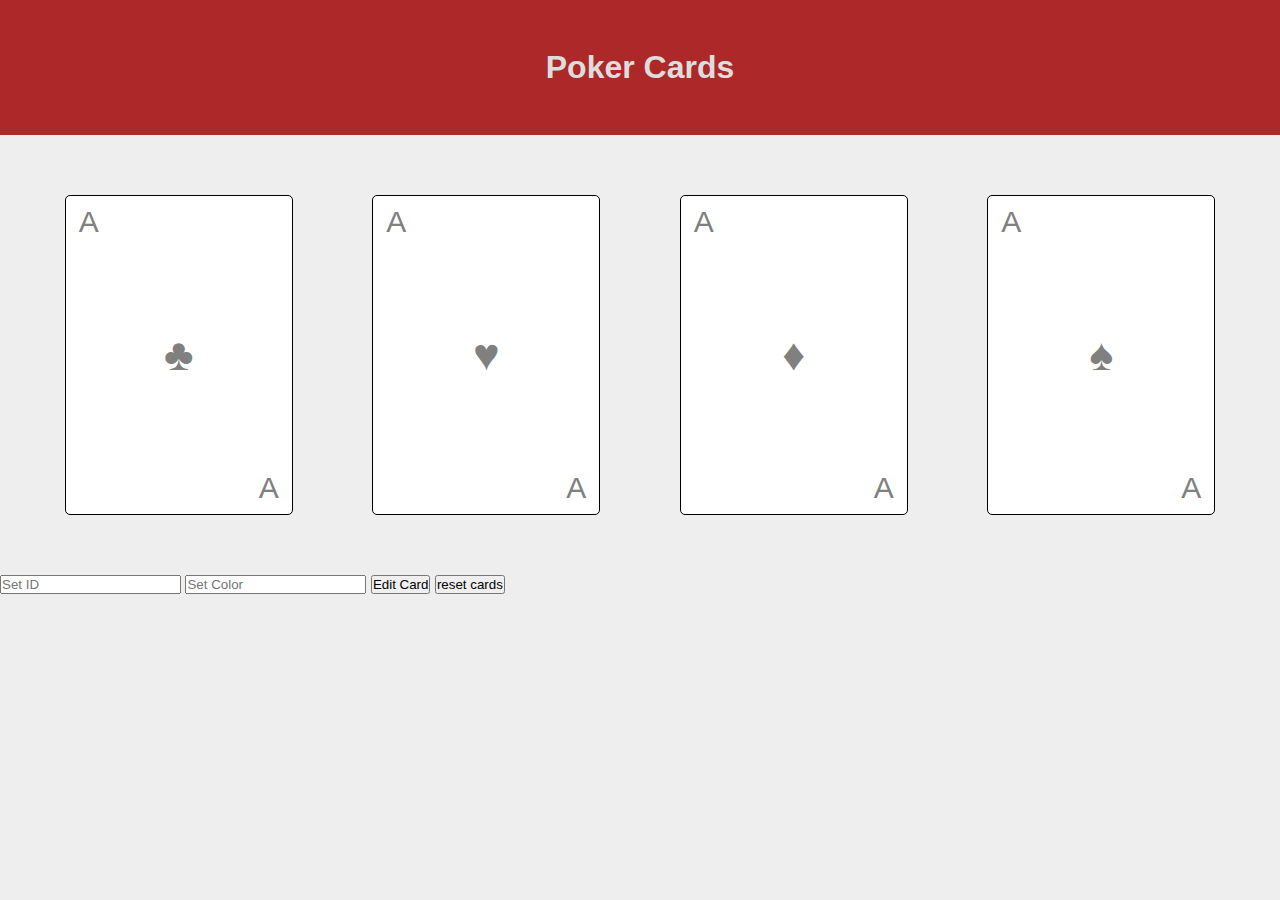
<file: Part2/index.html>
<!DOCTYPE html>
<html lang="en">
  <head>
    <meta charset="UTF-8" />
    <meta name="viewport" content="width=device-width, initial-scale=1.0" />
    <title>Styles</title>
    <link rel="stylesheet" href="./index.css" />
  </head>
<body>
  <header><h1>Poker Cards</h1></header>
  <main>
    <section id='clubs'><span>A</span><span>♣</span><span>A</span></section>
    <section id='hearts'><span>A</span><span>♥</span><span>A</span></section>
    <section id='diamonds'><span>A</span><span>♦</span><span>A</span></section>
    <section id='spades'><span>A</span><span>♠</span><span>A</span></section>
  </main>
  <input id='idInput' type="text" placeholder='Set ID'>
  <input id='colorInput' type="text" placeholder='Set Color'>
  <button id='btn' onclick='setCard()'>Edit Card</button>
  <button id="reset" onclick="change()"> reset cards</button>
  <script src='./index.js'></script>
</body>
</html>
</file>
<file: Part2/index.css>
* {
  margin: 0;
  padding: 0;
  font-family: Arial, Helvetica, sans-serif;
}

body {
  background: #eee;
}

header {
  height: 15vh;
  background: rgb(173, 40, 40);
  color: #ddd;
  display: flex;
  justify-content: center;
  align-items: center;
}

main {
  display: flex;
  justify-content: space-evenly;
  padding: 5vh 0;
  flex-wrap: wrap;
}

section {
  height: 300px;
  width: 200px;
  border: 1px solid #000;
  border-radius: 5px;
  display: flex;
  flex-direction: column;
  justify-content: space-between;
  background: #fff;
  color: grey;
  padding: 1vh 1vw;
  font-size: 30px;
  margin: 15px;
}

section span:nth-of-type(2) {
  margin: auto;
  font-size: 45px;
}

section span:nth-of-type(3) {
  margin-left: auto;
}

#container {
  height: 100px;
  width: 100px;
  border: 1px solid #000;
}
</file>
